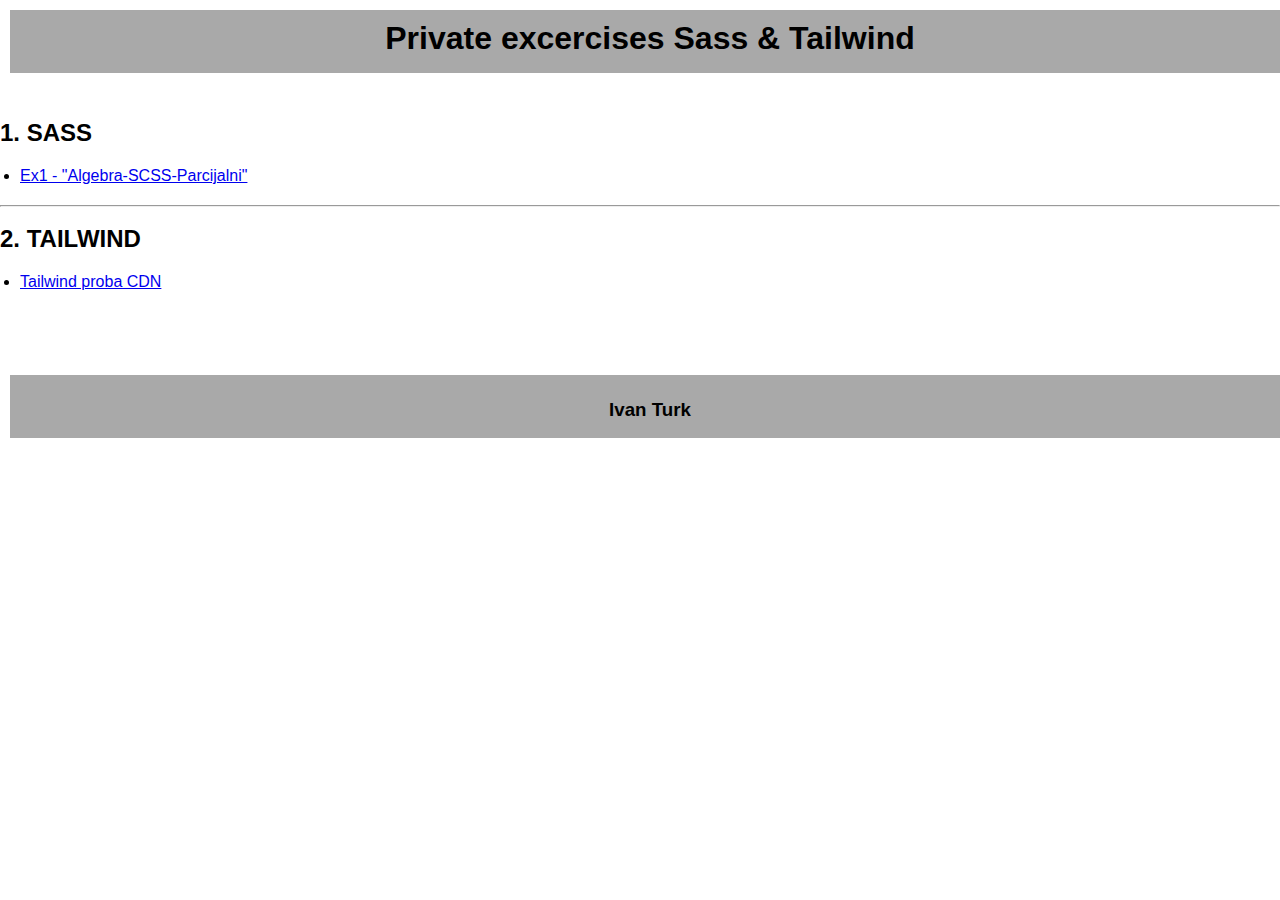
<file: index.html>
<!DOCTYPE html>
<html lang="en">
  <head>
    <meta charset="UTF-8" />
    <meta http-equiv="X-UA-Compatible" content="IE=edge" />
    <meta name="viewport" content="width=device-width, initial-scale=1.0" />
    <link rel="stylesheet" href="./style.css" />
    <title>Web_Dev_Private</title>
  </head>
  <body>
    <header>
      <h1>Private excercises Sass & Tailwind</h1>
    </header>
    <br /><br />
    <main>
      <h2>1. SASS</h2>
      <div class="sass">
        <ul>
          <li><a href="./Sass/ex2_algebra/index.html">Ex1 - "Algebra-SCSS-Parcijalni"</a></li>
        </ul>
      </div>
      <hr />
      <br />

      <h2>2. TAILWIND</h2>
      <div class="sass">
        <ul>
          <li><a href="./tailwind/proba_cdn/index.html">Tailwind proba CDN</a></li>
        </ul>
      </div>
    </main>
    <br /><br /><br />
    <footer>
      <h3>Ivan Turk</h3>
    </footer>
  </body>
</html>
</file>
<file: style.css>
* {
  box-sizing: border-box;
  margin: 0px;
  padding: 0px;
  font-family: "Lucida Sans", "Lucida Sans Regular", "Lucida Grande", "Lucida Sans Unicode", Geneva, Verdana, sans-serif;
}

h1 {
  text-align: center;
}

.sass {
  margin: 10px;
  padding: 10px;
}

header {
  margin: 10px;
  padding: 10px;
  height: 7vh;
  width: 100%;
  background-color: darkgrey;
}

footer {
  text-align: center;
  line-height: 50px;
  margin: 10px;
  padding: 10px;
  height: 7vh;
  width: 100%;
  background-color: darkgrey;
}
</file>
